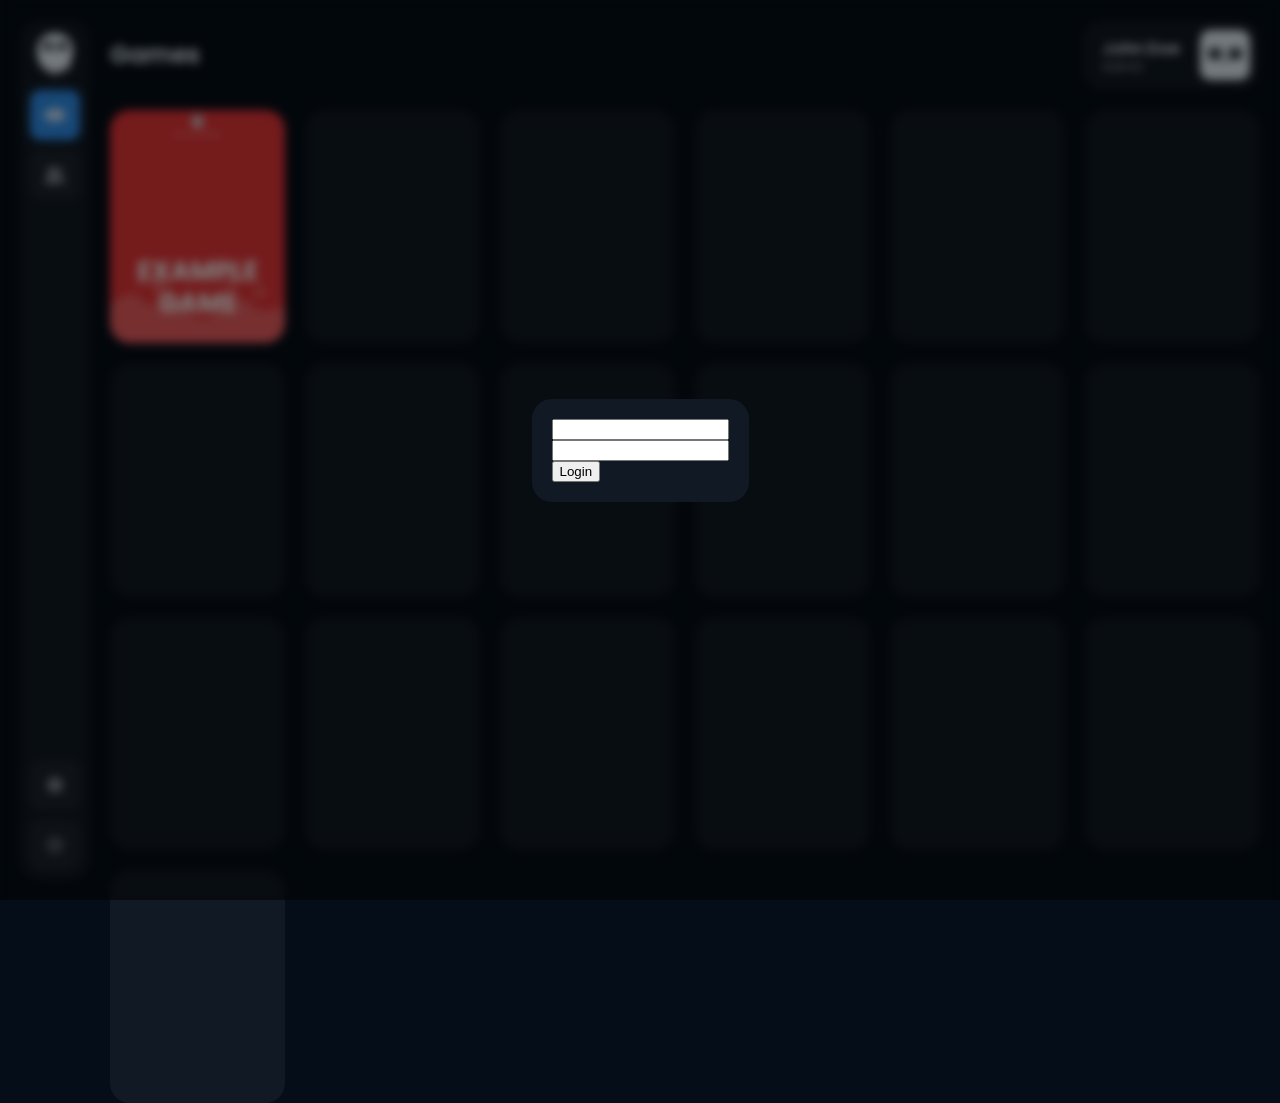
<file: index.html>
<!DOCTYPE html>
<html lang="en">
	<head>
		<meta charset="UTF-8" />
		<meta name="viewport" content="width=device-width, initial-scale=1.0" />
		<link rel="stylesheet" href="./assets/css/main.css" />
		<link rel="stylesheet" href="./assets/fontawesome/css/all.min.css" />
		<link rel="icon" href="./assets/images/favicon.svg" type="image/x-icon" />
		<script src="./assets/js/main.js" type="module" defer></script>
		<title>Document</title>
	</head>
	<body class="app">
		<div class="loader"></div>
		<!-- modal -->
		<div class="modal">
			<div class="modal__inner">
				<form class="form">
					<input type="text" />
					<input type="text" />
					<button>Login</button>
				</form>
			</div>
		</div>
		<!-- header -->
		<header class="header">
			<div class="header__inner">
				<div class="header__title">
					<h5>Games</h5>
				</div>
				<div class="userinfo">
					<div class="userinfo__details">
						<p class="userinfo__name">John Doe</p>
						<p class="userinfo__role">Admin</p>
					</div>
					<div class="userinfo__avatar">
						<img src="./assets/images/avatar.jpg" alt="avatar" />
					</div>
				</div>
			</div>
		</header>
		<!-- sidebar -->

		<aside class="sidebar">
			<a class="sidebar__logo" href="/">
				<img src="./assets/images/boo-animated.svg" alt="boo" />
			</a>
			<nav class="nav">
				<ul class="nav__list">
					<li class="nav__item nav__item--active" data-tooltip="Games">
						<a href="#" class="nav__link">
							<i class="fa-solid fa-gamepad"></i>
						</a>
					</li>
					<li class="nav__item">
						<a href="#" class="nav__link" data-tooltip="Friends">
							<i class="fa-solid fa-user-group"></i>
						</a>
					</li>
					<li class="nav__item nav__item--bottom">
						<a href="#" class="nav__link">
							<i class="fa-solid fa-cog"></i>
						</a>
					</li>
					<li class="nav__item">
						<a href="#" class="nav__link">
							<i class="fa-solid fa-power-off"></i>
						</a>
					</li>
				</ul>
			</nav>
		</aside>
		<!-- main -->
		<main class="main">
			<div class="main__inner">
				<div class="games">
					<div class="gamecard">
						<div class="gamecard__image">
							<img src="./assets/images/thumbnail-4.jpg" alt="thumbnail" />
						</div>
						<a href="#" class="gamecard__link">
							<i class="fa-solid fa-play"></i>
						</a>
					</div>
					<a class="gamecard"></a>
					<a class="gamecard"></a>
					<a class="gamecard"></a>
					<a class="gamecard"></a>
					<a class="gamecard"></a>
					<a class="gamecard"></a>
					<a class="gamecard"></a>
					<a class="gamecard"></a>
					<a class="gamecard"></a>
					<a class="gamecard"></a>
					<a class="gamecard"></a>
					<a class="gamecard"></a>
					<a class="gamecard"></a>
					<a class="gamecard"></a>
					<a class="gamecard"></a>
					<a class="gamecard"></a>
					<a class="gamecard"></a>
					<a class="gamecard"></a>
				</div>
			</div>
		</main>
	</body>
</html>
</file>
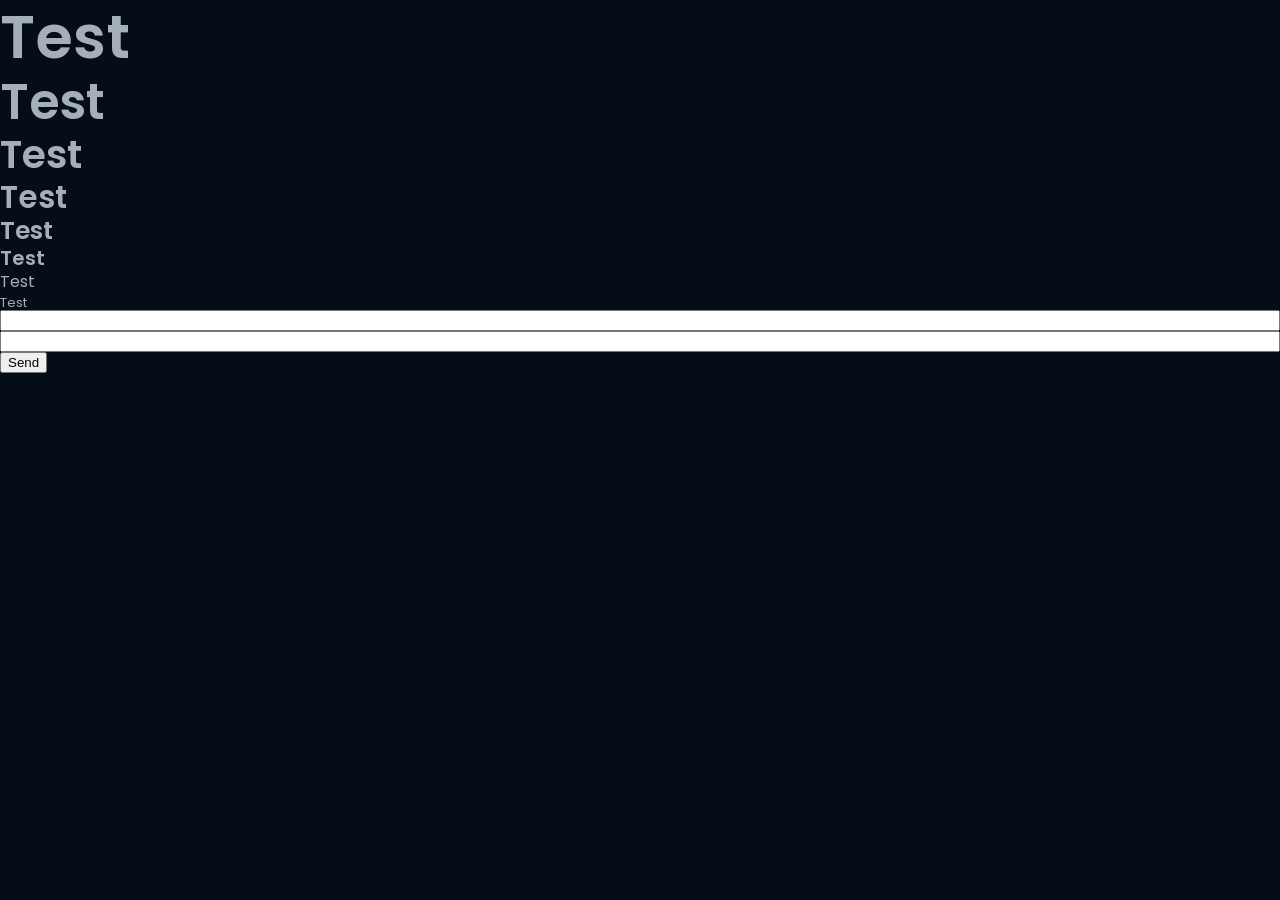
<file: scss/index.html>
<!DOCTYPE html>
<html lang="en">
	<head>
		<meta charset="UTF-8" />
		<meta name="viewport" content="width=device-width, initial-scale=1.0" />
		<link rel="stylesheet" href="./assets/css/main.css" />
		<link rel="icon" href="./assets/favicon.svg" type="image/x-icon" />
		<title>Document</title>
	<body>
		<h1>Test</h1>
		<h2>Test</h2>
		<h3>Test</h3>
		<h4>Test</h4>
		<h5>Test</h5>
		<h6>Test</h6>
		<p>Test</p>
		<small>Test</small>
		<form class="form">
			<input type="text">
			<input type="email">
			<button>Send</button>
		</form>
	</body>
</html>
</file>
<file: assets/css/main.css>
/* Abstracts */
/* colors */
/* font */
/* breakpoints */
/* border radius */
/* paths */
/* transitions */
/* shadows */
/* widths */
/* cursors */
/* Base */
/* poppins-regular - latin */
@font-face {
  font-display: swap; /* Check https://developer.mozilla.org/en-US/docs/Web/CSS/@font-face/font-display for other options. */
  font-family: "Poppins";
  font-style: normal;
  font-weight: 400;
  src: url("../fonts/poppins/poppins-v20-latin-regular.woff2") format("woff2"), url("../fonts/poppins/poppins-v20-latin-regular.ttf") format("truetype"); /* Chrome 4+, Firefox 3.5+, IE 9+, Safari 3.1+, iOS 4.2+, Android Browser 2.2+ */
}
/* poppins-500 - latin */
@font-face {
  font-display: swap; /* Check https://developer.mozilla.org/en-US/docs/Web/CSS/@font-face/font-display for other options. */
  font-family: "Poppins";
  font-style: normal;
  font-weight: 500;
  src: url("../fonts/poppins/poppins-v20-latin-500.woff2") format("woff2"), url("../fonts/poppins/poppins-v20-latin-500.ttf") format("truetype"); /* Chrome 4+, Firefox 3.5+, IE 9+, Safari 3.1+, iOS 4.2+, Android Browser 2.2+ */
}
/* poppins-600 - latin */
@font-face {
  font-display: swap; /* Check https://developer.mozilla.org/en-US/docs/Web/CSS/@font-face/font-display for other options. */
  font-family: "Poppins";
  font-style: normal;
  font-weight: 600;
  src: url("../fonts/poppins/poppins-v20-latin-600.woff2") format("woff2"), url("../fonts/poppins/poppins-v20-latin-600.ttf") format("truetype"); /* Chrome 4+, Firefox 3.5+, IE 9+, Safari 3.1+, iOS 4.2+, Android Browser 2.2+ */
}
/* poppins-700 - latin */
@font-face {
  font-display: swap; /* Check https://developer.mozilla.org/en-US/docs/Web/CSS/@font-face/font-display for other options. */
  font-family: "Poppins";
  font-style: normal;
  font-weight: 700;
  src: url("../fonts/poppins/poppins-v20-latin-700.woff2") format("woff2"), url("../fonts/poppins/poppins-v20-latin-700.ttf") format("truetype"); /* Chrome 4+, Firefox 3.5+, IE 9+, Safari 3.1+, iOS 4.2+, Android Browser 2.2+ */
}
/* Iconsax */
@font-face {
  font-family: "iconsax";
  src: url("../fonts/iconsax/iconsax.eot?yjegnn");
  src: url("../fonts/iconsax/iconsax.eot?yjegnn#iefix") format("embedded-opentype"), url("../fonts/iconsax/iconsax.ttf?yjegnn") format("truetype"), url("../fonts/iconsax/iconsax.woff?yjegnn") format("woff"), url("../fonts/iconsax/iconsax.svg?yjegnn#iconsax") format("svg");
  font-weight: normal;
  font-style: normal;
  font-display: block;
}
html, body, div, span, applet, object, iframe,
h1, h2, h3, h4, h5, h6, p, blockquote, pre,
a, abbr, acronym, address, big, cite, code,
del, dfn, em, img, ins, kbd, q, s, samp,
small, strike, strong, sub, sup, tt, var,
b, u, i, center,
dl, dt, dd, ol, ul, li,
fieldset, form, label, legend,
table, caption, tbody, tfoot, thead, tr, th, td,
article, aside, canvas, details, embed,
figure, figcaption, footer, header, hgroup,
menu, nav, output, ruby, section, summary,
time, mark, audio, video {
  margin: 0;
  padding: 0;
  border: 0;
  font-size: 100%;
  font: inherit;
  vertical-align: baseline;
}

/* HTML5 display-role reset for older browsers */
article, aside, details, figcaption, figure,
footer, header, hgroup, menu, nav, section {
  display: block;
}

body {
  line-height: 1;
}

ol, ul {
  list-style: none;
}

blockquote, q {
  quotes: none;
}

blockquote:before, blockquote:after,
q:before, q:after {
  content: "";
  content: none;
}

table {
  border-collapse: collapse;
  border-spacing: 0;
}

:root {
  font-family: var(--font-family, "Poppins");
}

*,
*::before,
*::after {
  box-sizing: border-box;
  cursor: url("../images/cursor/cursor-default.svg") 10 5, auto;
}

html {
  height: 100%;
}

body {
  background: var(--color-blay-100, #050e18);
  font-family: var(--font-family, "Poppins");
  color: var(--color-frost-200, #a5afb8);
  min-height: 100%;
}
body.app {
  padding-left: 110px;
  padding-top: 20px;
  padding-right: 20px;
}
/* browser styles */
::-moz-selection {
  background: var(--color-bloo, #3090ee);
  color: var(--color-frost-300, #eaf4fd);
}
::selection {
  background: var(--color-bloo, #3090ee);
  color: var(--color-frost-300, #eaf4fd);
}

::-webkit-scrollbar {
  width: 5px;
}

::-webkit-scrollbar-track {
  background: transparent;
}

::-webkit-scrollbar-thumb {
  background: var(--color-bloo, #3090ee);
  border-radius: 10px;
}

/* form & inputs */
input[type=text], input[type=email], input[type=password] {
  display: block;
  width: 100%;
}
input:focus {
  outline: none;
}

/* images */
img {
  display: block;
  max-width: 100%;
}

/* main */
.main {
  display: grid;
  padding-top: 20px;
}
.main__inner {
  max-width: var(--width-content, 1440px);
  margin: 0 auto;
  width: 100%;
  height: 100%;
}

h1,
h2,
h3,
h4,
h5,
h6,
.heading {
  font-weight: var(--font-weight-semibold, 600);
  line-height: var(--line-height-heading, 1.2);
  color: var(--color-frost-300, #eaf4fd);
}

h1,
.h1 {
  font-size: var(--font-size-h1, clamp(3.051875rem, 2.7305592105rem + 1.6065789474vw, 3.815rem));
}

h2,
.h2 {
  font-size: var(--font-size-h2, clamp(2.44125rem, 2.1841447368rem + 1.2855263158vw, 3.051875rem));
}

h3,
.h3 {
  font-size: var(--font-size-h3, clamp(1.953125rem, 1.7475986842rem + 1.0276315789vw, 2.44125rem));
}

h4,
.h4 {
  font-size: var(--font-size-h4, 1.953rem);
}

h5,
.h5 {
  font-size: var(--font-size-h5, 1.563rem);
}

h6,
.h6 {
  font-size: var(--font-size-h6, 1.25rem);
}

small {
  font-size: var(--font-size-small, 0.8rem);
}

p,
li {
  line-height: var(--line-height, 1.5);
}

a {
  color: inherit;
  text-decoration: none;
}
a[href] {
  cursor: url("../images/cursor/cursor-pointer.svg") 10 5, auto;
}

/* Components */
.gamecard {
  position: relative;
  overflow: hidden;
  border-radius: var(--border-radius-md, 20px);
  transition: var(--transition, 0.3s ease);
  background: var(--color-blay-200, #111a24);
  aspect-ratio: 3/4;
}
.gamecard:has(.gamecard__image):hover {
  transform: translateY(-5px);
}
.gamecard:has(.gamecard__image):hover .gamecard__link {
  opacity: 1;
  background: rgba(0, 0, 0, 0.3);
}
.gamecard__image {
  width: 100%;
  height: 100%;
}
.gamecard__image img {
  width: 100%;
  height: 100%;
  -o-object-fit: cover;
     object-fit: cover;
}
.gamecard__link {
  position: absolute;
  inset: 0;
  display: grid;
  place-content: center;
  opacity: 0;
  width: 100%;
  height: 100%;
  transition: var(--transition, 0.3s ease);
}
.gamecard__link i {
  color: var(--color-frost-300, #eaf4fd);
  font-size: 40px;
  pointer-events: none;
}

.modal {
  position: fixed;
  inset: 0;
  z-index: 150;
  -webkit-backdrop-filter: blur(5px);
          backdrop-filter: blur(5px);
  background: rgba(0, 0, 0, 0.5);
  display: grid;
  place-content: center;
}
.modal__inner {
  max-width: 400px;
  width: 100%;
  background: var(--color-blay-200, #111a24);
  padding: 20px;
  border-radius: var(--border-radius-md, 20px);
}

/* Layout */
.header {
  position: sticky;
  top: 20px;
  z-index: 100;
}
.header__inner {
  display: flex;
  align-items: center;
}
.header__title {
  transition: var(--transition, 0.3s ease);
}
.header__title--hidden {
  opacity: 0;
}

.nav__list {
  height: 100%;
  display: flex;
  flex-direction: column;
  gap: 10px;
}
.nav__item:hover:not(.nav__item--active) > .nav__link {
  background: var(--color-blay-400, #343b44);
}
.nav__item--active > .nav__link {
  background: var(--color-bloo, #3090ee);
  color: var(--color-frost-300, #eaf4fd);
}
.nav__item--bottom {
  margin-top: auto;
}
.nav__link {
  width: 50px;
  height: 50px;
  display: grid;
  place-content: center;
  border-radius: var(--border-radius-sm, 10px);
  background: var(--color-blay-300, #1d252f);
  color: var(--color-frost-200, #a5afb8);
  transition: var(--transition, 0.3s ease);
}
.nav__link i {
  pointer-events: none;
}

.sidebar {
  position: fixed;
  left: 20px;
  top: 20px;
  z-index: 100;
  height: calc(100% - 40px);
  background: var(--color-blay-200, #111a24);
  padding: 10px;
  border-radius: var(--border-radius-md, 20px);
  display: grid;
  grid-template-rows: auto 1fr;
  gap: 10px;
}
.sidebar__logo {
  width: 50px;
  height: 50px;
  display: grid;
  place-content: center;
}

.userinfo {
  box-shadow: 0 0 5px var(--color-blay-100, #050e18);
  border-radius: var(--border-radius-md, 20px);
  background: var(--color-blay-200, #111a24);
  padding: 10px;
  display: flex;
  gap: 10px;
  margin-left: auto;
  align-items: center;
}
.userinfo__avatar img {
  -o-object-fit: cover;
     object-fit: cover;
  width: 50px;
  height: 50px;
  border-radius: var(--border-radius-sm, 10px);
}
.userinfo__details {
  padding: 0 10px;
}
.userinfo__name {
  font-weight: var(--font-weight-semibold, 600);
  color: var(--color-frost-300, #eaf4fd);
}
.userinfo__role {
  font-size: var(--font-size-small, 0.8rem);
  line-height: 1;
}

.loader {
  position: fixed;
  inset: 0;
  z-index: 1000;
  background: var(--color-blay-100, #050e18);
  pointer-events: none;
  display: grid;
  place-content: center;
  animation: loader-fade-out 0.5s 1s forwards;
  display: none;
}
.loader::before {
  content: "";
  display: block;
  width: 200px;
  height: 100px;
  background: url("../images/logo-animated.svg") no-repeat center/contain;
}

@keyframes loader-fade-out {
  to {
    opacity: 0;
  }
}
.games {
  display: grid;
  grid-template-columns: repeat(auto-fill, minmax(150px, 1fr));
  gap: 20px;
  perspective: 1500px;
}

/* Vendor *//*# sourceMappingURL=main.css.map */
</file>
<file: scss/assets/css/main.css>
/* Abstracts */
/* Colors */
/* Font */
/* Breakpoints */
/* Paths */
/* Base */
html, body, div, span, applet, object, iframe,
h1, h2, h3, h4, h5, h6, p, blockquote, pre,
a, abbr, acronym, address, big, cite, code,
del, dfn, em, img, ins, kbd, q, s, samp,
small, strike, strong, sub, sup, tt, var,
b, u, i, center,
dl, dt, dd, ol, ul, li,
fieldset, form, label, legend,
table, caption, tbody, tfoot, thead, tr, th, td,
article, aside, canvas, details, embed,
figure, figcaption, footer, header, hgroup,
menu, nav, output, ruby, section, summary,
time, mark, audio, video {
  margin: 0;
  padding: 0;
  border: 0;
  font-size: 100%;
  font: inherit;
  vertical-align: baseline;
}

/* HTML5 display-role reset for older browsers */
article, aside, details, figcaption, figure,
footer, header, hgroup, menu, nav, section {
  display: block;
}

body {
  line-height: 1;
}

ol, ul {
  list-style: none;
}

blockquote, q {
  quotes: none;
}

blockquote:before, blockquote:after,
q:before, q:after {
  content: "";
  content: none;
}

table {
  border-collapse: collapse;
  border-spacing: 0;
}

:root {
  font-family: var(--font-family, "Poppins");
}

*,
*::before,
*::after {
  box-sizing: border-box;
}

html {
  height: 100%;
}

body {
  background: var(--color-blay-100, #050e18);
  font-family: var(--font-family, "Poppins");
  color: var(--color-frost-200, #a5afb8);
  min-height: 100%;
}

::-moz-selection {
  background: var(--color-bloo, #3090ee);
  color: var(--color-frost-300, #eaf4fd);
}

::selection {
  background: var(--color-bloo, #3090ee);
  color: var(--color-frost-300, #eaf4fd);
}

/* Form & Inputs */
input[type=text], input[type=email], input[type=password] {
  display: block;
  width: 100%;
}
input:focus {
  outline: none;
}

/* poppins-regular - latin */
@font-face {
  font-display: swap; /* Check https://developer.mozilla.org/en-US/docs/Web/CSS/@font-face/font-display for other options. */
  font-family: "Poppins";
  font-style: normal;
  font-weight: 400;
  src: url("../fonts/poppins/poppins-v20-latin-regular.woff2") format("woff2"), url("../fonts/poppins/poppins-v20-latin-regular.ttf") format("truetype"); /* Chrome 4+, Firefox 3.5+, IE 9+, Safari 3.1+, iOS 4.2+, Android Browser 2.2+ */
}
/* poppins-500 - latin */
@font-face {
  font-display: swap; /* Check https://developer.mozilla.org/en-US/docs/Web/CSS/@font-face/font-display for other options. */
  font-family: "Poppins";
  font-style: normal;
  font-weight: 500;
  src: url("../fonts/poppins/poppins-v20-latin-500.woff2") format("woff2"), url("../fonts/poppins/poppins-v20-latin-500.ttf") format("truetype"); /* Chrome 4+, Firefox 3.5+, IE 9+, Safari 3.1+, iOS 4.2+, Android Browser 2.2+ */
}
/* poppins-600 - latin */
@font-face {
  font-display: swap; /* Check https://developer.mozilla.org/en-US/docs/Web/CSS/@font-face/font-display for other options. */
  font-family: "Poppins";
  font-style: normal;
  font-weight: 600;
  src: url("../fonts/poppins/poppins-v20-latin-600.woff2") format("woff2"), url("../fonts/poppins/poppins-v20-latin-600.ttf") format("truetype"); /* Chrome 4+, Firefox 3.5+, IE 9+, Safari 3.1+, iOS 4.2+, Android Browser 2.2+ */
}
/* poppins-700 - latin */
@font-face {
  font-display: swap; /* Check https://developer.mozilla.org/en-US/docs/Web/CSS/@font-face/font-display for other options. */
  font-family: "Poppins";
  font-style: normal;
  font-weight: 700;
  src: url("../fonts/poppins/poppins-v20-latin-700.woff2") format("woff2"), url("../fonts/poppins/poppins-v20-latin-700.ttf") format("truetype"); /* Chrome 4+, Firefox 3.5+, IE 9+, Safari 3.1+, iOS 4.2+, Android Browser 2.2+ */
}
/* Iconsax */
@font-face {
  font-family: "iconsax";
  src: url("../fonts/iconsax/iconsax.eot?yjegnn");
  src: url("../fonts/iconsax/iconsax.eot?yjegnn#iefix") format("embedded-opentype"), url("../fonts/iconsax/iconsax.ttf?yjegnn") format("truetype"), url("../fonts/iconsax/iconsax.woff?yjegnn") format("woff"), url("../fonts/iconsax/iconsax.svg?yjegnn#iconsax") format("svg");
  font-weight: normal;
  font-style: normal;
  font-display: block;
}
h1,
h2,
h3,
h4,
h5,
h6,
.heading {
  font-weight: var(--font-weight-semibold, 600);
  line-height: var(--line-height-heading, 1.2);
}

h1,
.h1 {
  font-size: var(--font-size-h1, clamp(3.051875rem, 2.7305592105rem + 1.6065789474vw, 3.815rem));
}

h2,
.h2 {
  font-size: var(--font-size-h2, clamp(2.44125rem, 2.1841447368rem + 1.2855263158vw, 3.051875rem));
}

h3,
.h3 {
  font-size: var(--font-size-h3, clamp(1.953125rem, 1.7475986842rem + 1.0276315789vw, 2.44125rem));
}

h4,
.h4 {
  font-size: var(--font-size-h4, 1.953rem);
}

h5,
.h5 {
  font-size: var(--font-size-h5, 1.563rem);
}

h6,
.h6 {
  font-size: var(--font-size-h6, 1.25rem);
}

small {
  font-size: var(--font-size-small, 0.8rem);
}

p,
li {
  line-height: var(--line-height, 1.5);
}

/* Components */
/* Layout */
/* Vendor *//*# sourceMappingURL=main.css.map */
</file>
